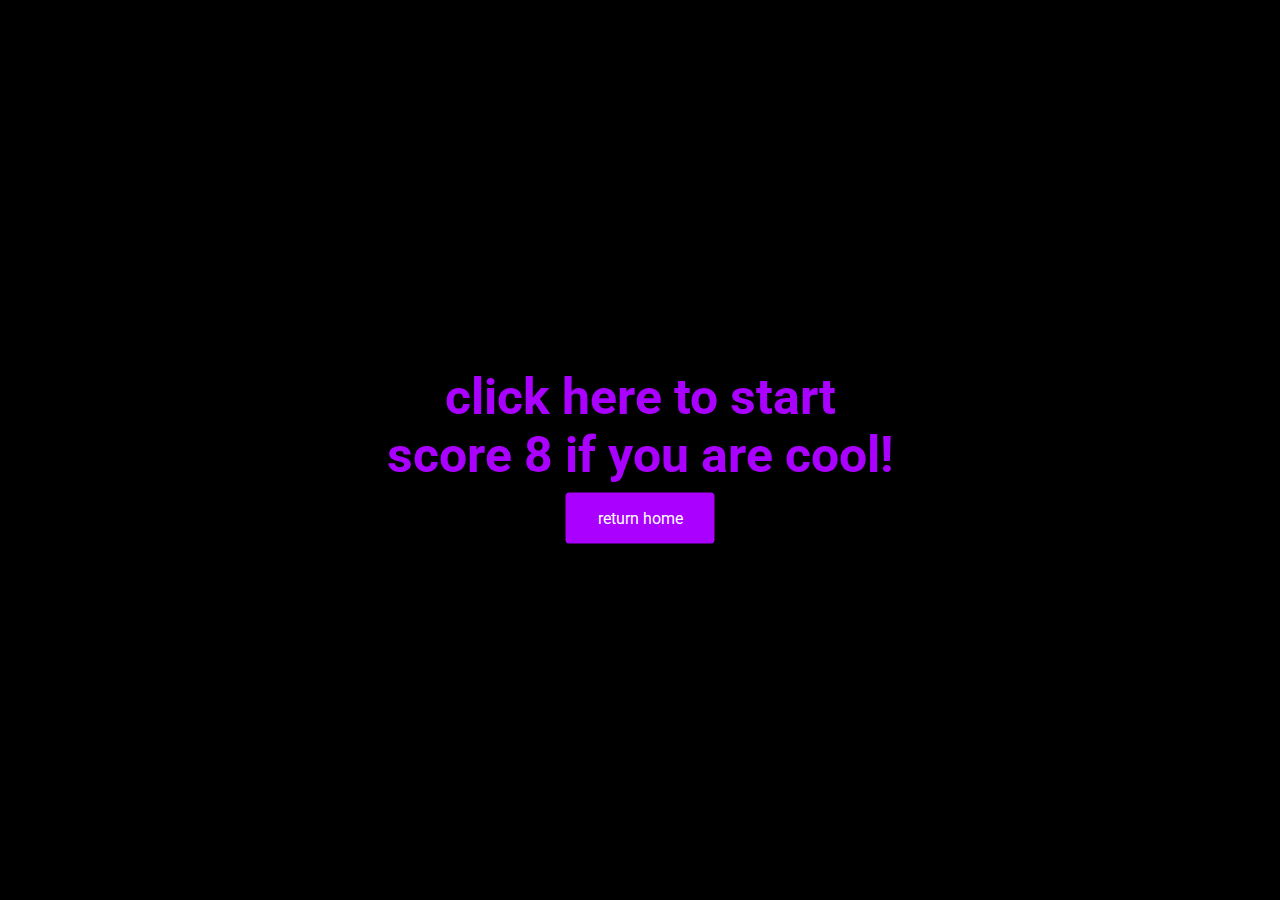
<file: game.html>
<!DOCTYPE html>
<html>

<head>

    <script src="js/snake.js"></script>
    <link rel="stylesheet" href="css/game.css">

    <meta charset="UTF-8">
    <meta http-equiv="X-UA-Compatible" content="IE=edge">
    <meta name="viewport" content="width=device-width, initial-scale=1.0">
    <meta property="og:type" content="website">
    <meta property="og:title" content="Jensen Zhang" />
    <meta property="og:description" content="sup. it's me jensen" />
    <meta property="og:url" content="https://jensenzhang.me/" />
    <meta property="og:image" content="https://jensenzhang.me/images/favicon.png" />
    <link rel="stylesheet" href="css/main.css">
    <link rel="stylesheet" href="css/index.css">
    <link rel="stylesheet" href="css/about.css">
    <link rel="preconnect" href="https://fonts.googleapis.com">
    <link rel="preconnect" href="https://fonts.gstatic.com" crossorigin>
    <link href="https://fonts.googleapis.com/css2?family=Roboto:wght@300;400;500;600;700&display=swap" rel="stylesheet">
    <link rel="icon" href="./images/favicon.png" type="image/png">
    <title>Jensen Zhang</title>
    <meta name="viewport" content="width=device-width, initial-scale=1.0">


    <!-- original code from https://gist.github.com/straker/ff00b4b49669ad3dec890306d348adc4#file-snake-html -->

</head>

<body>

    <div class="bigDiv">

        <h1 class="startButton" id="startButton">click here to start<br>score 8 if you are cool!</h1>
        <button id="home" onclick="window.location.href = '/';">return home</button>

        <div class="gameBoardContainer peekaboo" id="gameBoardContainer">

            <h1 id="gameScore">0</h1>

            <canvas width="400" height="400" id="game" class="gameCanvas"></canvas>

        </div>

    </div>

</body>
</html>
</file>
<file: css/game.css>
html, body {
    height: 100%;
    margin: 0;
}

body {
    background: #000000;
    display: flex;
    align-items: center;
    justify-content: center;
}

button {
    border: none;
    background: rgb(170, 0, 255);
    border-radius: 4px;
    padding: 16px 32px;
    text-align: center;
    text-decoration: none;
    display: inline-block;
    font-size: 16px;
    margin: 4px 2px;
    transition-duration: 0.4s;
    color: white;
}
  
button:hover {
    background: rgba(217, 0, 255, 0.71);
}

canvas {
    border: 1px solid rgb(170, 0, 255);
}

#gameScore {
    font-size: 50px;
    font-family: Roboto;
    color: rgb(170, 0, 255);

}

.bigDiv {
    text-align: center;
    position: absolute;
    transform: translate(-50%, -50%);
    top: 50%;
    left: 50%;

}

.peekaboo {
    display: none;
}

.startButton {
    font-family: Roboto;
    color: rgb(170, 0, 255);
    font-size: 50px;
}
</file>
<file: css/main.css>
* {
    cursor: url('../images/cursor.png') 10 10, auto;
    font-family: 'Roboto', sans-serif;
    margin: 0px;
}

*:not(#particles-js) {
    transition-duration: 0.5s;
}

#body {
    background-color: rgb(16, 16, 16);
}

#particles-js {
    background-color: #000000;
    background-size: cover;
    background-repeat: no-repeat;
    background-position: 50% 50%;
    height: 100vh;
}

/* width */
::-webkit-scrollbar {
    width: 5px;
    }
    
    /* Track */
    ::-webkit-scrollbar-track {
    background: #000000;
    }
    
    /* Handle */
    ::-webkit-scrollbar-thumb {
    background: rgba(255, 255, 255, 0.475);
    }
    
    /* Handle on hover */
    ::-webkit-scrollbar-thumb:hover {
    background: #555;
    }
</file>
<file: css/index.css>
.wrapper p, h1 {
  color: white;
  margin-top: 15px;
  margin-bottom: 5px;
}

.intro h1, h2 {
  color: transparent;
  background-image: -webkit-linear-gradient(100deg, #2ecc71, #3498db, #9b59b6, #f39c12);
  background-image: -moz-linear-linear-gradient(100deg, #2ecc71, #3498db, #9b59b6, #f39c12);
  background-image: linear-gradient(100deg, #2ecc71, #3498db, #9b59b6, #f39c12);
  background-clip: text;
  -webkit-background-clip: text;
  animation: chroma 10s ease-in-out infinite;
  -webkit-animation: chroma 10s ease-in-out infinite;
  -moz-animation: chroma 10s ease-in-out infinite;
  -o-animation: chroma 10s ease-in-out infinite;
  -ms-animation: chroma 10s ease-in-out infinite;
  background-size: 500%;
  -webkit-background-size: 500%; 
}

@keyframes chroma {
  0% {
    background-position: 0 100%;
  }
  50% {
    background-position: 100% 0;
  }
  100% {
    background-position: 0 100%;
  }
}

@-moz-keyframes chroma {
  0% {
    background-position: 0 100%;
  }
  50% {
    background-position: 100% 0;
  }
  100% {
    background-position: 0 100%;
  }
}

@-webkit-keyframes chroma {
  0% {
    background-position: 0 100%;
  }
  50% {
    background-position: 100% 0;
  }
  100% {
    background-position: 0 100%;
  }
}

@-o-keyframes chroma {
  0% {
    background-position: 0 100%;
  }
  50% {
    background-position: 100% 0;
  }
  100% {
    background-position: 0 100%;
  }
}

@-ms-keyframes chroma {
  0% {
    background-position: 0 100%;
  }
  50% {
    background-position: 100% 0;
  }
  100% {
    background-position: 0 100%;
  }
}


.wrapper h6 {
  color: gray;
  font-size: 10px;
  margin-top: 10px;
  margin-bottom: 5px;
}


.wrapper {
  pointer-events: none;
  animation: fadeIn 0.4s;
  -webkit-animation: fadeIn 0.4s;
  -moz-animation: fadeIn 0.4s;
  -o-animation: fadeIn 0.4s;
  -ms-animation: fadeIn 0.4s;
  width: 380px;
  z-index: 100;
  background-color: rgba(255, 255, 255, .10);  
  backdrop-filter: blur(5px);
  border-radius: 4px;
  position:absolute;
  padding: 30px 30px 30px 30px;
  display: block;
  box-sizing: border-box;
  top: 50%;
  left: 50%; 
  margin: -185px 0 0 -190px;
  text-align: center;
}

@media only screen and (max-width: 693px){
  .wrapper {
      width: 300px;
      margin: -210px 0 0 -150px;
  }
}


.arrow {
  pointer-events: none;
  padding: 10px 0px 0px 0px;
  z-index: 100;
  position: absolute;
  width:100%;
  display: flex;
  justify-content: center;
  bottom: 30px;
  -moz-animation: bounce 2s infinite;
  -webkit-animation: bounce 2s infinite;
  animation: bounce 2s infinite;
  opacity: 70%;
}

.scroll {
  color: white;
  display: inline-block;
  font-size: 80%;
  -ms-transform: translateY(-50%);
  transform: translateY(-50%);
}

@media only screen and (max-height: 550px){
  .arrow {
      display: none;
  }
}

@media only screen and (max-height: 500px){
  .wrapper {
    width: 800px;
    margin: -145px 0 0 -400px;
  }
}

@keyframes bounce {
  0%, 20%, 50%, 80%, 100% {
    transform: translateY(10px);
  }
  40% {
    transform: translateY(-5px);
  }
  60% {
    transform: translateY(0px);
  }
}

@keyframes fadeIn {
  0% {opacity:0;}
  100% {opacity:1;}
}

@-moz-keyframes fadeIn {
  0% {opacity:0;}
  100% {opacity:1;}
}

@-webkit-keyframes fadeIn {
  0% {opacity:0;}
  100% {opacity:1;}
}

@-o-keyframes fadeIn {
  0% {opacity:0;}
  100% {opacity:1;}
}

@-ms-keyframes fadeIn {
  0% {opacity:0;}
  100% {opacity:1;}
}

@keyframes fadeOut {
  0% {opacity:1;}
  100% {opacity:0;
  }
}

@-moz-keyframes fadeOut {
  0% {opacity:1;}
  100% {opacity:0;}
}

@-webkit-keyframes fadeOut {
  0% {opacity:1;}
  100% {opacity:0;}
}

@-o-keyframes fadeOut {
  0% {opacity:1;}
  100% {opacity:0;}
}

@-ms-keyframes fadeIn {
  0% {opacity:0;}
  100% {opacity:1;}
}


code {
  font-family: monospace;
  color:rgb(255, 83, 112);
  font-size: 125%;
}

.socials {
  margin-top: 15px;
  pointer-events:all;
}

.socials a {
  opacity: 0.5;
}

.twitter-logo {
margin-right: 15px;
}

.github-logo {
margin-right: 15px;
}

.discord-logo {
  margin-right: 0px;
}

.twitter-logo:hover {
  opacity: 1;
}

.github-logo:hover {
  opacity:1;
}

.discord-logo:hover {
  opacity:1;
}

footer {
  text-align: center;
  
  padding: 15px;
  background-color: black;
  text-decoration: none;
}

footer a {
  text-decoration: none;
  color: white;
}

footer a:hover {
  color: grey;
}

.npb {
  padding-bottom: 0px !important; 
}
</file>
<file: css/about.css>
/* .wrapper {
    height: 100vh;
    width: 100vw;
    z-index: 100;
    background-color: rgba(255, 255, 255, 0.08);  
    backdrop-filter: blur(5px);
    position:absolute;
    pointer-events: none;
} */



.about {
    color: white;
    padding: 5rem 0 5rem 0;
    /* text-align: center; */
    /* margin: 0 5vw 0 5vw; */
    margin: auto;
    width: 50%;
    /* padding: 10px; */
}

@media only screen and (max-width: 1200px){
    .about {
        margin: auto;
        width: 80%;
    }
}

@media only screen and (max-width: 693px){
    .about {
        margin: auto;
        width: 85%;
    }
}

.about h3 {
    padding: 2rem 0 2rem 0;
    font-weight: 400;
}

.card {
    border-radius: 3px;
    border: 1px solid gray;
    padding: 1.5rem;
    margin-top: 2rem;
}

.card a {
    float: right;
    text-decoration: none;
    color: white;
    margin-left: 10px;
    opacity: 0.5;
}

.card a:hover {
    opacity: 1;
}

.card h6 {
    color: gray;
}

.card p, h6 {
    margin-top: 0.5rem;
}

.about h1, h2 {
    background: #0563F1;
    background: -webkit-linear-gradient(to right, #5698fc 0%, #ff00ee 50%);
    background: -moz-linear-gradient(to right, #5698fc 0%, #ff00ee 50%);
    background: linear-gradient(to right, #5698fc 0%, #ff00ee 50%);
    background-clip: text;
    -webkit-background-clip: text;
    -webkit-text-fill-color: transparent;
}
</file>
